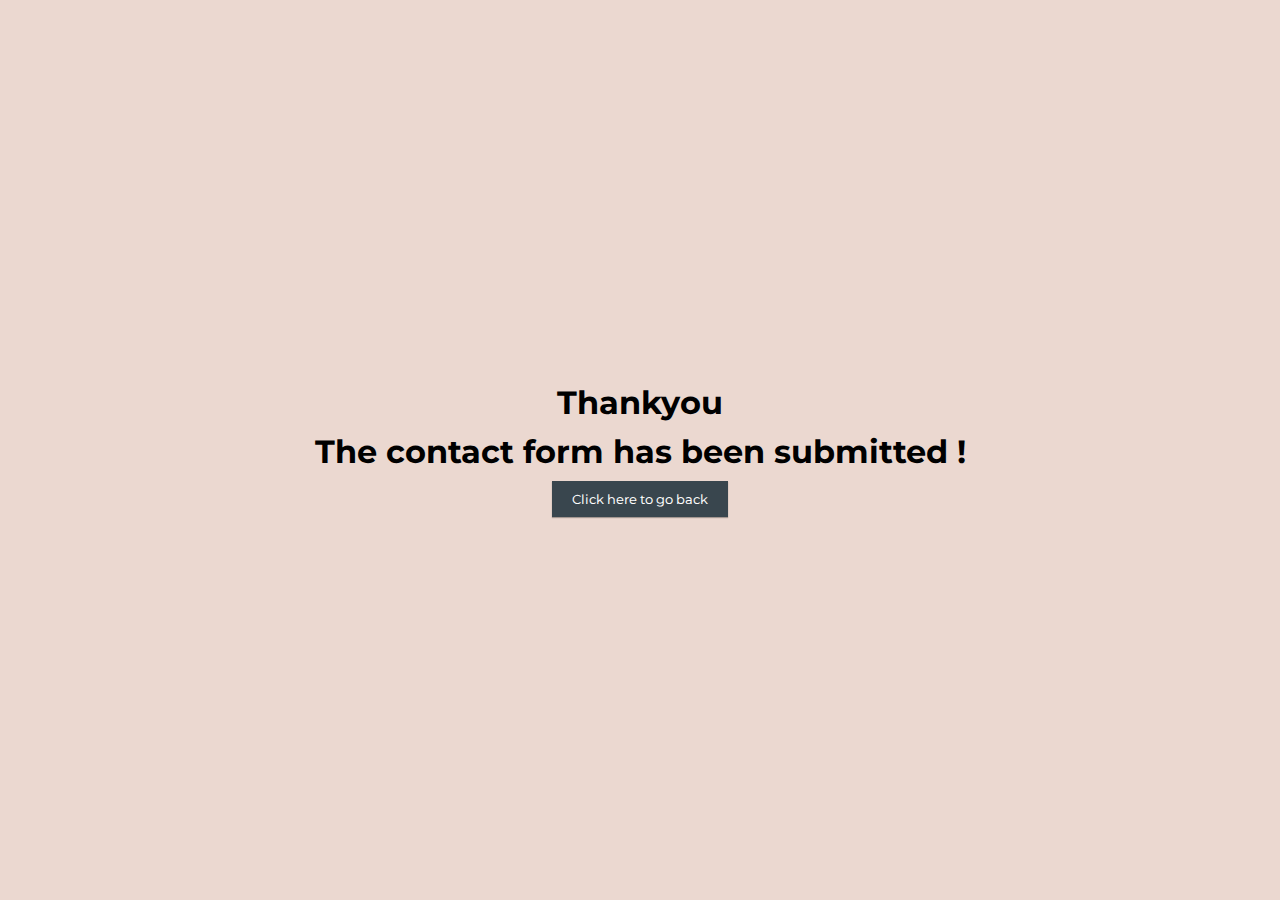
<file: thankyou.html>
<!DOCTYPE html>
<html lang="en">
<head>
    <meta charset="UTF-8">
    <meta name="viewport" content="width=device-width, initial-scale=1.0">
    <meta name="description" content="Welcome to The Garden Room, your premier destination for hair styling and beauty services in Whetstone, Leicestershire. Our expert stylists offer a wide range of services, including cuts, coloring, treatments, and more, ensuring you leave feeling confident and rejuvenated. Book your appointment today!">
    <meta name="keywords" content="hair salon, beauty salon, Whetstone, Leicestershire, haircuts, hair styling, coloring, treatments, hair care, The Garden Room">
    <title>Thankyou</title>
    <link rel="apple-touch-icon" sizes="180x180" href="./assets/favicon/apple-touch-icon.png">
    <link rel="icon" type="image/png" sizes="32x32" href="./assets/favicon/favicon-32x32.png">
    <link rel="icon" type="image/png" sizes="16x16" href="./assets/favicon/favicon-16x16.png">
    <link rel="stylesheet" href="./assets/css/styles.css" >
</head>
<body>
    <div class="error-page-container">
        <h1>Thankyou</h1>
        <h2>The contact form has been submitted !</h2>
        <a href="./index.html" class="generic-button error-page-link">Click here to go back</a>
    </div>
</body>
</html>
</file>
<file: assets/css/styles.css>
@import url('https://fonts.googleapis.com/css2?family=Great+Vibes&display=swap');
@import url('https://fonts.googleapis.com/css2?family=Great+Vibes&family=Montserrat:ital,wght@0,100..900;1,100..900&display=swap');


* {
    padding: 0;
    margin: 0;
    box-sizing: border-box;
}

body {
    min-height: 100vh;
    display: flex;
    flex-direction: column;
    background-color: #EBD8D0;
    color: #000000;
    font-family: 'Montserrat', sans-serif;
}

header {
    background-color: #EBD8D0;
    padding: 0 1rem;
    position: fixed;
    z-index: 99;
    width: 100%;
    display: flex;
    justify-content: space-between;
}

.sr-only:not(:focus):not(:active) {
    clip: rect(0 0 0 0); 
    clip-path: inset(50%);
    height: 1px;
    overflow: hidden;
    position: absolute;
    white-space: nowrap; 
    width: 1px;
  }

#logo {
    width: 100%;
    height: 70px;
    margin-top: 10px;
    margin-bottom: 1rem;
}

header a {
    text-decoration: none;
    color: inherit;
}

#menu {
    letter-spacing: 2px;
    list-style-type: none;
}

.active {
    border-bottom: 1px solid #3a3a3a;
}

#menu > li {
    margin-bottom: 1rem;
}

.generic-button {
    background-color: #39464E;
    color: #ffffff;
    font-family: 'Montserrat', sans-serif;
    font-weight: 450;
    font-size: smaller;
    box-shadow: 0 1px 1px rgba(0, 0, 0, 0.3);
    transition: background-color 0.3s ease;
    margin-bottom: 1rem;
    display: inline-block;
    padding: 10px 20px;
    text-align: center;
    text-decoration: none;
    border: none;
    cursor: pointer;
}

.generic-button:hover {
    background-color: #f0f0f0; /* Hover background color */
    color: #000000;
}

nav {
    position: absolute;
    padding-top: 1em;
    text-align: center;
    background-color: #EBD8D0;
    left: 0;
    width: 100%;
    box-shadow: 0 1px 2px rgba(0, 0, 0, 0.3);
    display: none;
    top: 100%;
}

#nav-toggle:checked~nav {
    display: block;
}

#nav-toggle {
    display: none;
}

.nav-toggle-label {
    font-size: 1.5rem;
    color: #4B3621;
    margin-top: 22px;
}

.fade-in {
	-webkit-animation: fade-in 1.2s cubic-bezier(0.390, 0.575, 0.565, 1.000) both;
	        animation: fade-in 1.2s cubic-bezier(0.390, 0.575, 0.565, 1.000) both;
}

main {
    background-color: #EBD8D0;
    flex: 1 0 auto;
    display: flex;
    flex-direction: column;
    margin-top: 83px;
}

.home-top-section {
    width: 100%;
    display: flex;
    align-items: center;
    justify-content: center;
    background-color: #EBD8D0;
    margin-bottom: 30px;
}

.hero-container {
    width: 100%;
    margin: 0 10px;
    display: flex;
    flex-direction: column;
    align-items: center;
    justify-content: center;
}

.hero-left {
    width: 100%;
    height: 500px;
    background: url("../images/the-salon.webp") no-repeat center / cover;
}

.hero-right {
    width: 90%;
    min-height: 200px;
    background-color: #FDE9EA;
    display: flex;
    align-items: center;
    justify-content: center;
    padding: 30px;
    margin-top: -100px;
}

.hero-right h1 {
    text-align: center;
    font-size: 40px;
    font-weight: lighter;
    font-family: 'great vibes', sans-serif;
}

.hero-right p {
    margin: 20px 0;
    font-weight: 500;
    line-height: 25px;
}

.home-bottom-section {
    margin: 0 10px;
    margin-bottom: 40px;
    display: flex;
    flex-direction: column;
    flex-wrap: wrap;
    justify-content: center;
    align-items: center;
    position: relative;
}

.home-bottom-section a {
    position: absolute;
    width: 150px;
    border: 1px solid black;
    text-align: center;
    text-decoration: none;
}

.images-div {
    width: 90%;
    height: 300px;
    display: flex;
    flex-wrap: wrap;
}

.home-services-img {
    width: 50%;
    height: 50%;
}

#home-services-1 {
    background: url("../images/services-1.webp") no-repeat center / cover;
}
#home-services-2 {
    background: url("../images/services-2.webp") no-repeat center / cover;

}
#home-services-3 {
    background: url("../images/services-3.webp") no-repeat center / cover;
}
#home-services-4 {
    background: url("../images/services-4.webp") no-repeat center / cover;
}

.services-hero-section {
    width: 100%;
    display: flex;
    align-items: center;
    justify-content: center;
    background-color: #EBD8D0;
    margin-bottom: 30px;
}

.services-hero-container {
    width: 100%;
    margin: 0 10px;
    display: flex;
    flex-direction: column-reverse;
    align-items: center;
    justify-content: center;
}

.service-hero-img {
    width: 100%;
    height: 500px;
    background: url("../images/the-salon.webp") no-repeat center / cover;
}

.service-hero-text {
    width: 90%;
    min-height: 200px;
    background-color: #FDE9EA;
    display: flex;
    flex-direction: column;
    align-items: center;
    gap: 20px;
    justify-content: center;
    padding: 30px;
    margin-bottom: -100px;
    z-index: 10;
}

.service-hero-text h1 {
    font-weight: 200;
}

.services-bottom-section {
    margin: 0 10px;
    margin-bottom: 40px;
    display: flex;
    justify-content: center;
    align-items: center;
    position: relative;
    padding-bottom: 50px;
}

.services-image-container {
    height: 100%;
    padding: 30px 0;
    background-color: #FDE9EA;
    display: flex;
    flex-direction: column;
    justify-content: center;
    align-items: center;
    gap: 20px;
}

.services-image-container > a {
    position: absolute;
    bottom: 20px;
}

.service-container {
    width: 60%;
    height: 100%;
    display: flex;
    flex-direction: column;
    justify-content: center;
    align-items: center;
}

.service-container-text {
    margin-top: 20px;
}

.service-container-text h2 {
    font-size: 1.7rem;
    font-weight: lighter;
    font-family: 'great vibes', sans-serif;
}

.service-image {
    width: 260px;
    height: 260px;
    border: 5px solid #4B3621;
}

.service-1 {
    background: url("../images/services-1.webp") no-repeat center / cover;
}
.service-2 {
    background: url("../images/services-2.webp") no-repeat center / cover;
}
.service-3 {
    background: url("../images/services-3.webp") no-repeat center / cover;
}


.pricelist-page-container {
    margin-top: 40px;
    height: 70vh;
    width: 100%;
}

.pricelist-page-container h1 {
    text-align: center;
    color: #4B3621;
    font-weight: 200;
}

.pricelist {
    margin: 0 10px;
    padding: 10px;
    display: flex;
    background-color: #FDE9EA;
    flex-direction: column;
    justify-content: center;
    align-items: center;
    height: 100%;
}

.pricelist-button {
    margin-top: 20px;
}

.list {
    width: 100%;
    margin-bottom: 20px;
}

.pricelist-list {
    text-align: center;
}

.pricelist-list h1 {
    margin-bottom: 20px;
}

.pricelist-img-container {
    height: 100%;
    width: 100%;
    margin-bottom: 20px;
    display: flex;
    justify-content: center;
    align-items: center;
}

.pricelist-img {
    background: url("../images/services-3.webp") no-repeat center / cover;
    height: 90%;
    width: 100%;
}

.contact-div {
    height: 100vh;
    width: 100vw;
    margin-top: 50px;
    margin-bottom: 50px;
    display: flex;
    justify-content: center;
    align-items: center;
}

.contact-container {
    background-color: #FDE9EA;
    width: 80%;
    height: 100%;
    display: flex;
    flex-direction: column-reverse;
    justify-content: center;
    align-items: center;
    gap: 30px;
}

.contact-form-container {
    flex: 1;
    width: 60%;
}

.contact-form-container h1 {
    font-size: 1.3rem;
    padding-bottom: 30px;
    text-align: center;
    font-weight: 200;
}

.contact-form {
    display: flex;
    flex-direction: column;
    margin-bottom: 30px;
}

.text-input {
    width: 100%;
    height: 25px;
    margin: 5px 0 20px 0;
    border: 1px solid #d3ab9e;
    border-radius: 5px;
}

.textarea {
    width: 100%;
    height: 60px;
    margin: 5px 0 20px 0;
    border: 1px solid #d3ab9e;
    border-radius: 5px;
}

.contact-img-container {
    flex: 1;
    height: auto;
    width: 100%;
    display: flex;
    justify-content: center;
    align-items: center;
}

.contact-img-container > img {
    height: 350px;
    width: 80%;
    object-fit: contain;
}

.error-page-container {
    height: 100vh;
    width: 100vw;
    display: flex;
    flex-direction: column;
    justify-content: center;
    align-items: center;
    gap: 10px;
}

.error-page-container h2 {
    font-size: 1.2rem;
}

.error-page-link {
    text-decoration: none;
}

footer {
    background-color: #EBD8D0;
    display: flex;
    justify-content: space-between;
    align-items: center;
    padding-bottom: 5%;
}

.address-container {
    padding-left: 5%;
}

.address {
    font-size: .5rem;
}

.social-networks-container {
    width: 30%;
}

#social-networks {
    text-align: center;
    list-style-type: none;
    display: flex;
    padding: 20px 0;
    justify-content: space-evenly;
}

#social-networks i {
    font-size: 100%;
    padding: 5%;
    color: #3a3a3a;
}

#footer-logo {
    height: 60px;
    padding: 5%;
}



@media screen and (min-width: 768px) {
    header {
        justify-content: space-between;
        padding: 0;
    }

    nav {
        display: flex;
        position: relative;
        box-shadow: none;
        width: fit-content;
        padding-right: 1rem;
        justify-content: space-between;
        align-items: center;
    }

    #menu {
        display: flex;
        padding-right: 5%;
    }

    #menu > li {
        padding-left: .5rem;
        margin-bottom: 0;
    }

    .nav-toggle-label {
        display: none;
    }

    .book-appointment-button {
        min-width: 150px;
        margin-right: 20px;
    }

    #logo {
        margin-left: 20px;
        height: 6rem;
    }
    
    .generic-button {
        margin-bottom: 0;
    }

    main {
        margin-top: 138px;
    }

    .hero-container {
        flex-direction: row-reverse;
    }

    .hero-right {
        margin: 0;
        margin-right: -100px;
        z-index: 10;
    }

    .images-div {
        height: 600px;
    }

    .home-bottom-section a {
        width: 50%;
        height: 3rem;
        text-align: center;
        margin: 0;
    }

    .home-bottom-section h2 {
        font-size: 2rem;
    }

    .services-hero-container {
        flex-direction: row;
    }

    .service-hero-img {
        height: 200px;
    }

    .service-hero-text {
        margin-left: -100px;
    }

    .services-bottom-section {
        margin-top: 80px;
    }

    .services-image-container {
        flex-direction: row;
        width: 100%;
        max-width: 1000px;
        gap: 0;
    }

    .services-image-container  p {
        padding: 10px;
    }

    .services-image-container  h2 {
        padding-left: 10px;
    }

    .service-image {
        width: 90%;
    }

    .pricelist {
        position: relative;
        flex-direction: row;
        margin: 0 40px;
        height: 70%;
    }

    .pricelist button {
        position: absolute;
        bottom: 100px;
        left: 15%;
    }


    .contact-form-container h1 {
        font-size: 2rem;
    }

    .error-page-container h2 {
        font-size: 2rem;
    }

    #social-networks i {
        font-size: 160%;
    }

    #footer-logo {
        height: 80px;
    }

    .address {
        font-size: .7rem;
    }

}


@media screen and (min-width: 992px) {

    #menu a:hover {
        border-bottom: 1px solid #3a3a3a;
    }

    .hero-container {
        max-width: 1000px;
    }

    .hero-left {
        width: 80%;
    }

    .images-div {
        height: 300px;
    }

    .home-services-img {
        width: 25%;
        height: 100%;
    }

    .services-hero-section {
        max-width: 1000px;
        margin: 0 auto;
    }

    .pricelist {
        max-width: 1000px;
        margin: 0 auto;
    }

    .contact-container {
        flex-direction: row;
        padding-left: 50px;
    }

    .contact-img-container {
        height: 100%;
        width: 100%;
    }

    .contact-img-container > img {
        height: 80%;
    }

    footer {
        padding-bottom: 2%;
    }
}

/* Animation Keyframes */

/* ----------------------------------------------
 * Generated by Animista on 2024-4-3 16:22:24
 * Licensed under FreeBSD License.
 * See http://animista.net/license for more info. 
 * w: http://animista.net, t: @cssanimista
 * ---------------------------------------------- */

/**
 * ----------------------------------------
 * animation fade-in
 * ----------------------------------------
 */
 @-webkit-keyframes fade-in {
    0% {
      opacity: 0;
    }
    100% {
      opacity: 1;
    }
  }
  @keyframes fade-in {
    0% {
      opacity: 0;
    }
    100% {
      opacity: 1;
    }
  }
</file>
